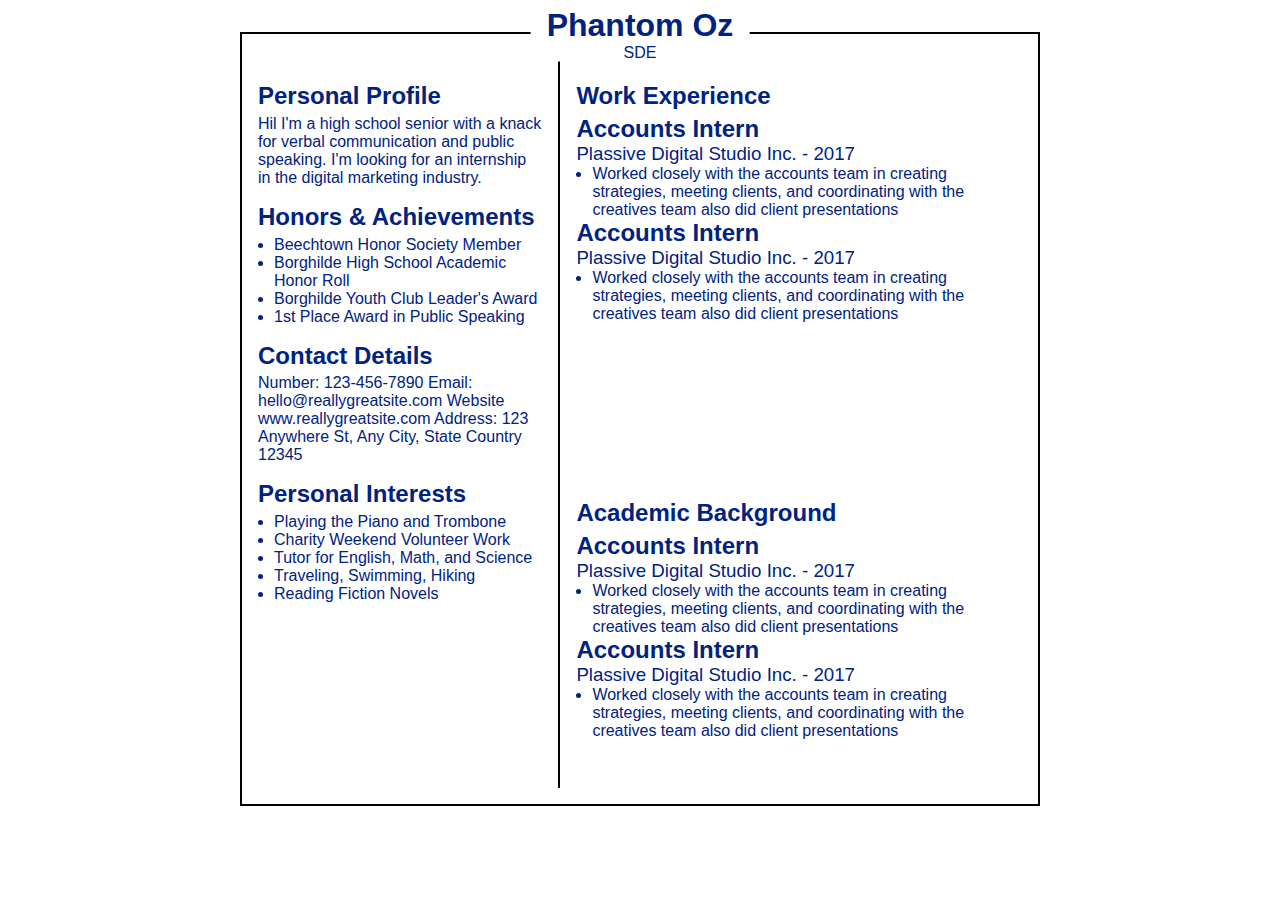
<file: tha3/index.html>
<!DOCTYPE html>
<html lang="en">

<head>
  <meta charset="UTF-8">
  <meta http-equiv="X-UA-Compatible" content="IE=edge">
  <meta name="viewport" content="width=device-width, initial-scale=1.0">
  <title>SDE Resume</title>

  <link rel="stylesheet" href="./style.css">
</head>

<body>
  <div class="container">
    <div class="personal-info">
      <h1>Phantom Oz</h1>
      <p>SDE</p>
    </div>
    <div class="left-right">
      <div class="left">
        <section>
          <h2>Personal Profile</h2>
          <p>Hil I'm a high school senior with a knack for verbal communication and public speaking. I'm looking for an
            internship in the digital marketing industry.</p>
        </section>
        <section>
          <h2>Honors & Achievements</h2>
          <ul>
            <li>Beechtown Honor Society Member</li>
            <li>Borghilde High School Academic Honor Roll</li>
            <li>Borghilde Youth Club Leader's Award</li>
            <li>1st Place Award in Public Speaking</li>
          </ul>
        </section>

        <section>
          <h2>Contact Details</h2>
          <p>Number: 123-456-7890 Email:
            hello@reallygreatsite.com Website
            www.reallygreatsite.com
            Address: 123 Anywhere St, Any City,
            State Country 12345</p>
        </section>
        <section>
          <h2>Personal Interests</h2>
          <ul>
            <li>Playing the Piano and Trombone</li>
            <li>Charity Weekend Volunteer Work</li>
            <li>Tutor for English, Math, and Science</li>
            <li>Traveling, Swimming, Hiking</li>
            <li>Reading Fiction Novels</li>
          </ul>
        </section>

      </div>

      <div class="right">
        <section>
          <h2 class="bold">Work Experience</h2>
          <div class="experience">
            <h2>Accounts Intern</h2>
            <h3 class="italic">Plassive Digital Studio Inc. - 2017</h3>
            <ul>
              <li>Worked closely with the accounts team in creating strategies, meeting clients, and coordinating with
                the
                creatives team also did client presentations</li>
            </ul>
          </div>
          <div class="experience">
            <h2>Accounts Intern</h2>
            <h3 class="italic">Plassive Digital Studio Inc. - 2017</h3>
            <ul>
              <li>Worked closely with the accounts team in creating strategies, meeting clients, and coordinating with
                the
                creatives team also did client presentations</li>
            </ul>
          </div>
        </section>

        <section class="empty">

        </section>

        <section>
          <h2>Academic Background</h2>
          <div class="experience">
            <h2>Accounts Intern</h2>
            <h3 class="italic">Plassive Digital Studio Inc. - 2017</h2>
              <ul>
                <li>Worked closely with the accounts team in creating strategies, meeting clients, and coordinating with
                  the
                  creatives team also did client presentations</li>
              </ul>
          </div>
          <div class="experience">
            <h2>Accounts Intern</h2>
            <h3 class="italic">Plassive Digital Studio Inc. - 2017</h3>
            <ul>
              <li>Worked closely with the accounts team in creating strategies, meeting clients, and coordinating with
                the
                creatives team also did client presentations</li>
            </ul>
          </div>
        </section>
      </div>
    </div>
  </div>
</body>

</html>
</file>
<file: tha3/style.css>
* {
  box-sizing: border-box;
  padding: 0;
  margin: 0;
}

body {
  padding: 2em;
  font-family: "Segoe UI", Tahoma, Geneva, Verdana, sans-serif;
  color: rgb(0, 34, 129);
}

.container {
  max-width: 800px;
  margin: 0 auto;
  border: 2px black solid;
}

.personal-info {
  text-align: center;
  position: absolute;
  background-color: white;
  padding: 0 1em;
  left: 50%;
  transform: translate(-50%, -50%);
}

.left,
.right {
  padding: 2em 1em;
}

.left {
  border-right: 2px black solid;
}

.left-right {
  display: grid;
  grid-template-columns: 2fr 3fr;
  margin: 1em 0;
}

li {
  margin-left: 1em;
}

section {
  margin-bottom: 1em;
}

section > h2 {
  margin-bottom: 0.2em;
}

.italic {
  font-weight: lighter;
}

section.empty {
  height: 9em;
}
</file>
